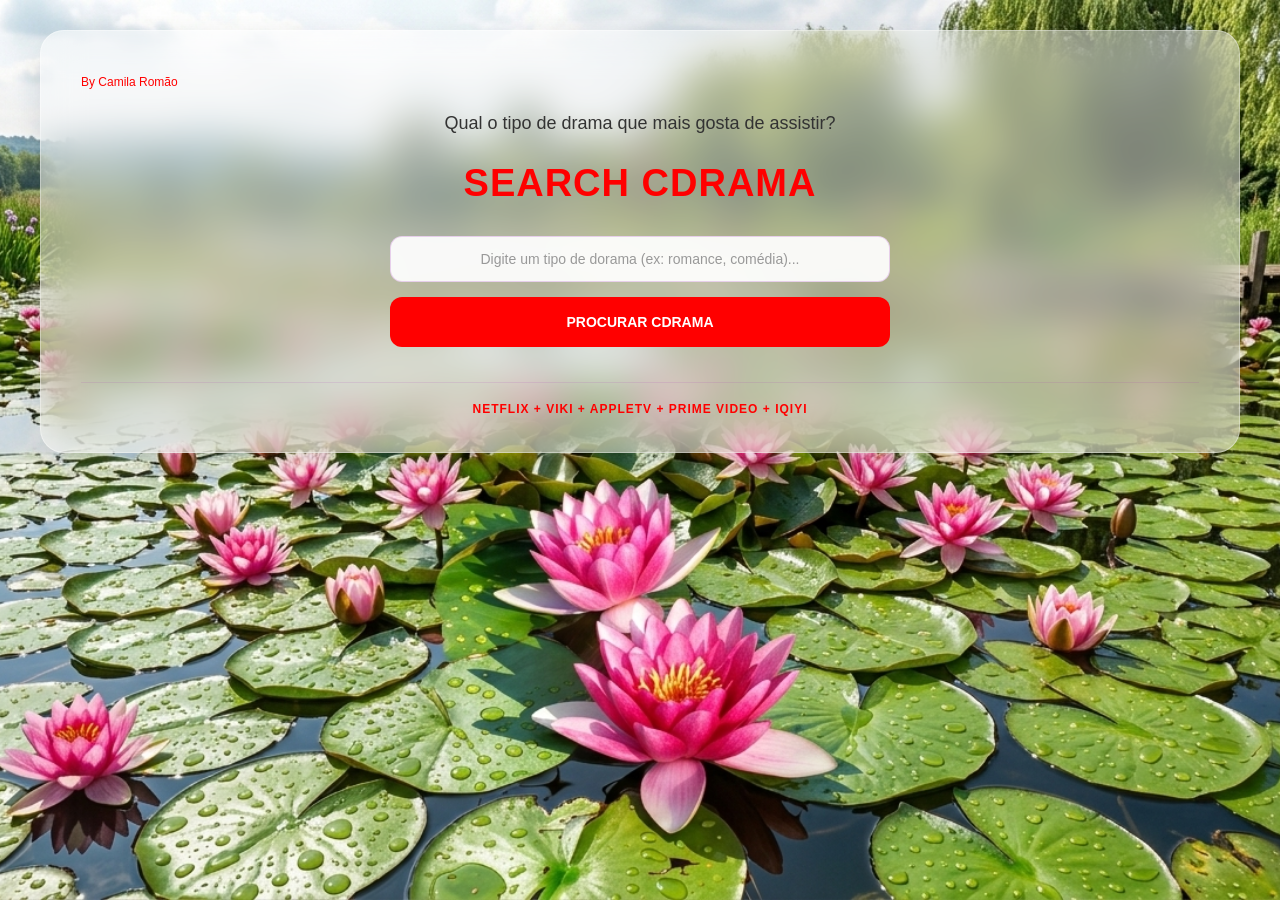
<file: search-cdrama.html>
<!DOCTYPE html>
<html lang="pt-br">

<head>
    <meta charset="UTF-8">
    <meta name="viewport" content="width=device-width, initial-scale=1.0">
    <meta
    http-equiv="Content-Security-Policy"
    content="default-src 'self'; img-src 'self'; style-src 'self'; script-src 'self'; object-src 'none'; base-uri 'self'; form-action 'self';">

     <link rel="stylesheet" href="normalize.css">
    <link rel="stylesheet" href="globals-cdrama.css">
    <link rel="stylesheet" href="style-cdrama.css">

    <title>Search Cdrama</title>
</head>

<body>

    <main class="card-vidro">

        <span class="marca-dev">By Camila Romão</span>

        <div class="cabecalho-pesquisa">
            <h2>Qual o tipo de drama que mais gosta de assistir?</h2>

            <h1>SEARCH CDRAMA</h1>
        </div>

        <form id="form-busca">

            <input
                type="text"
                id="campo-busca"
                placeholder="Digite um tipo de dorama (ex: romance, comédia)..."
                required
            >

            <button type="submit" class="botao-procura">
                PROCURAR CDRAMA
            </button>

        </form>


        <!-- ==========================================
             ÁREA DOS RESULTADOS
             ========================================== -->

        <section id="area-resultado" class="escondido"></section>


        <footer class="streamings">
            NETFLIX + VIKI + APPLETV + PRIME VIDEO + IQIYI
        </footer>

    </main>


    <script src="script-cdrama.js"></script>

</body>
</html>
</file>
<file: globals-cdrama.css>
@import url("https://cdnjs.cloudflare.com/ajax/libs/meyer-reset/2.0/reset.min.css");

* {
    -webkit-font-smoothing: antialiased;
    box-sizing: border-box;
    margin: 0;
    padding: 0;
}

html, body {
    min-height: 100vh;
}

button:focus-visible {
    outline: 2px solid #4a90e4 !important;
}

a {
    text-decoration: none;
}
</file>
<file: style-cdrama.css>
@import url('https://fonts.googleapis.com/css2?family=Poppins:wght@300;400;500;600;700&display=swap');


/* ==========================================
   RESET
   ========================================== */

* {
    margin: 0;
    padding: 0;
    box-sizing: border-box;
}


/* ==========================================
   BODY
   ========================================== */

body {
    min-height: 100vh;

    display: flex;
    justify-content: center;
    align-items: flex-start;

    background-image: url('assets-cdrama/walpaper.jpg');
    background-size: cover;
    background-position: center;
    background-attachment: fixed;

    padding: 30px 20px;

    font-family: 'Poppins', sans-serif;
}


/* ==========================================
   CARD PRINCIPAL
   ========================================== */

.card-vidro {
    width: 100%;
    max-width: 1200px;

    padding: 45px 40px 35px;

    background: rgba(255, 255, 255, 0.45);

    backdrop-filter: blur(20px);
    -webkit-backdrop-filter: blur(20px);

    border-radius: 24px;

    box-shadow:
        0 8px 32px rgba(0, 0, 0, 0.10);

    border: 1px solid rgba(255, 255, 255, 0.35);

    text-align: center;

    display: flex;
    flex-direction: column;
    align-items: center;
}


/* ==========================================
   ASSINATURA
   ========================================== */

.marca-dev {
    align-self: flex-start;

    font-size: 12px;
    font-weight: 300;

    color: #ff0101;

    margin-bottom: 20px;
}


/* ==========================================
   CABEÇALHO
   ========================================== */

.cabecalho-pesquisa {
    width: 100%;
    max-width: 800px;
}

h2 {
    font-size: 18px;
    line-height: 1.5;

    color: #333;

    font-weight: 400;

    margin-bottom: 5px;
}


h1 {
    font-size: 38px;

    color: #ff0000;

    font-weight: 700;

    margin-bottom: 30px;

    letter-spacing: 1px;
}


/* ==========================================
   FORMULÁRIO
   ========================================== */

#form-busca {
    width: 100%;

    display: flex;
    flex-direction: column;
    align-items: center;

    gap: 15px;

    margin-bottom: 35px;
}


#campo-busca {
    width: 100%;
    max-width: 500px;

    padding: 14px 20px;

    border-radius: 12px;

    border: 1px solid rgba(160, 42, 183, 0.2);

    background: #ffffffeb;

    font-family: 'Poppins', sans-serif;
    font-size: 14px;

    outline: none;

    text-align: center;

    transition: 0.3s;
}


#campo-busca:focus {
    border-color: #ff0000;

    box-shadow:
        0 0 0 3px rgba(160, 42, 183, 0.10);
}


#campo-busca::placeholder {
    color: #999;
}


/* ==========================================
   BOTÃO
   ========================================== */

.botao-procura {
    width: 100%;
    max-width: 500px;

    height: 50px;

    background-color: #ff0000;

    color: #ffffff;

    border: none;

    border-radius: 12px;

    font-family: 'Poppins', sans-serif;
    font-size: 14px;

    font-weight: 600;

    cursor: pointer;

    transition:
        background-color 0.2s ease,
        transform 0.2s ease,
        box-shadow 0.2s ease;
}


.botao-procura:hover {
    background-color: #ce1c1c;

    transform: translateY(-2px);

    box-shadow:
        0 6px 15px rgba(160, 42, 183, 0.25);
}


.botao-procura:active {
    transform: translateY(0);
}


/* ==========================================
   ÁREA DOS RESULTADOS

   GRID = IMPORTANTE PARA VOCÊ
   PODER ADICIONAR MUITOS DORAMAS
   ========================================== */

#area-resultado {

    width: 100%;

    display: grid;

    grid-template-columns:
        repeat(3, minmax(0, 1fr));

    gap: 25px;

    margin-top: 10px;
    margin-bottom: 35px;
}


/* ==========================================
   ESCONDER RESULTADOS
   ========================================== */

#area-resultado.escondido {
    display: none;
}


/* ==========================================
   CARD INDIVIDUAL
   ========================================== */

.card-dorama {

    width: 100%;

    background: rgba(255, 255, 255, 0.82);

    border-radius: 20px;

    padding: 22px;

    display: flex;
    flex-direction: column;
    align-items: center;

    text-align: center;

    border: 1px solid rgba(255, 255, 255, 0.65);

    box-shadow:
        0 5px 18px rgba(0, 0, 0, 0.07);

    transition:
        transform 0.25s ease,
        box-shadow 0.25s ease;
}


/* Efeito ao passar o mouse */

.card-dorama:hover {

    transform: translateY(-6px);

    box-shadow:
        0 12px 25px rgba(0, 0, 0, 0.12);
}


/* ==========================================
   POSTER
   ========================================== */

.poster-dorama {

    width: 150px;
    height: 210px;

    flex-shrink: 0;

    border-radius: 12px;

    overflow: hidden;

    margin-bottom: 15px;

    box-shadow:
        0 5px 15px rgba(0, 0, 0, 0.12);
}


.img-dorama {

    width: 100%;
    height: 100%;

    display: block;

    object-fit: cover;

    transition: transform 0.3s ease;
}


.card-dorama:hover .img-dorama {
    transform: scale(1.04);
}


/* ==========================================
   TÍTULO
   ========================================== */

.titulo-dorama {

    min-height: 44px;

    display: flex;
    align-items: center;
    justify-content: center;

    font-size: 18px;

    line-height: 1.3;

    color: #1e1e1e;

    font-weight: 700;

    margin-bottom: 8px;
}


/* ==========================================
   GÊNERO
   ========================================== */

.genero-dorama {

    font-size: 11px;

    line-height: 1.4;

    font-weight: 600;

    color: #ff0000;

    background-color:
        rgba(160, 42, 183, 0.08);

    padding: 5px 12px;

    border-radius: 20px;

    margin-bottom: 15px;
}


/* ==========================================
   SINOPSE
   ========================================== */

.sinopse-dorama {

    width: 100%;

    font-size: 13px;

    color: #444;

    line-height: 1.6;

    margin-bottom: 20px;

    text-align: justify;

    flex-grow: 1;
}


/* ==========================================
   ONDE ASSISTIR
   ========================================== */

.onde-assistir {

    width: 100%;

    font-size: 13px;

    font-weight: 600;

    color: #ff0000;

    border-top:
        1px dashed rgba(160, 42, 183, 0.2);

    padding-top: 12px;

    text-align: center;

    margin-top: auto;
}


/* ==========================================
   RODAPÉ
   ========================================== */

.streamings {

    width: 100%;

    padding-top: 20px;

    border-top:
        1px solid rgba(160, 42, 183, 0.12);

    font-size: 12px;

    font-weight: 600;

    letter-spacing: 1px;

    color: #ff0000;
}


/* ==========================================
   TABLET
   ========================================== */

@media (max-width: 950px) {

    .card-vidro {
        padding: 40px 25px 30px;
    }


    #area-resultado {

        grid-template-columns:
            repeat(2, minmax(0, 1fr));

        gap: 20px;
    }

}


/* ==========================================
   CELULAR
   ========================================== */

@media (max-width: 650px) {

    body {
        padding: 15px 10px;
    }


    .card-vidro {

        padding: 30px 15px 25px;

        border-radius: 18px;
    }


    .marca-dev {
        font-size: 11px;

        margin-bottom: 18px;
    }


    h2 {
        font-size: 15px;

        padding: 0 5px;
    }


    h1 {
        font-size: 30px;

        margin-bottom: 25px;
    }


    #area-resultado {

        grid-template-columns: 1fr;

        gap: 18px;
    }


    .card-dorama {

        width: 100%;

        padding: 20px;
    }


    .poster-dorama {

        width: 145px;
        height: 205px;
    }


    .titulo-dorama {
        font-size: 17px;
    }


    .sinopse-dorama {
        font-size: 13px;

        text-align: left;
    }


    .streamings {
        font-size: 10px;

        line-height: 1.8;
    }

}


/* ==========================================
   CELULARES MUITO PEQUENOS
   ========================================== */

@media (max-width: 380px) {

    h1 {
        font-size: 26px;
    }


    #campo-busca,
    .botao-procura {
        max-width: 100%;
    }


    .poster-dorama {

        width: 135px;
        height: 195px;
    }

}
</file>
